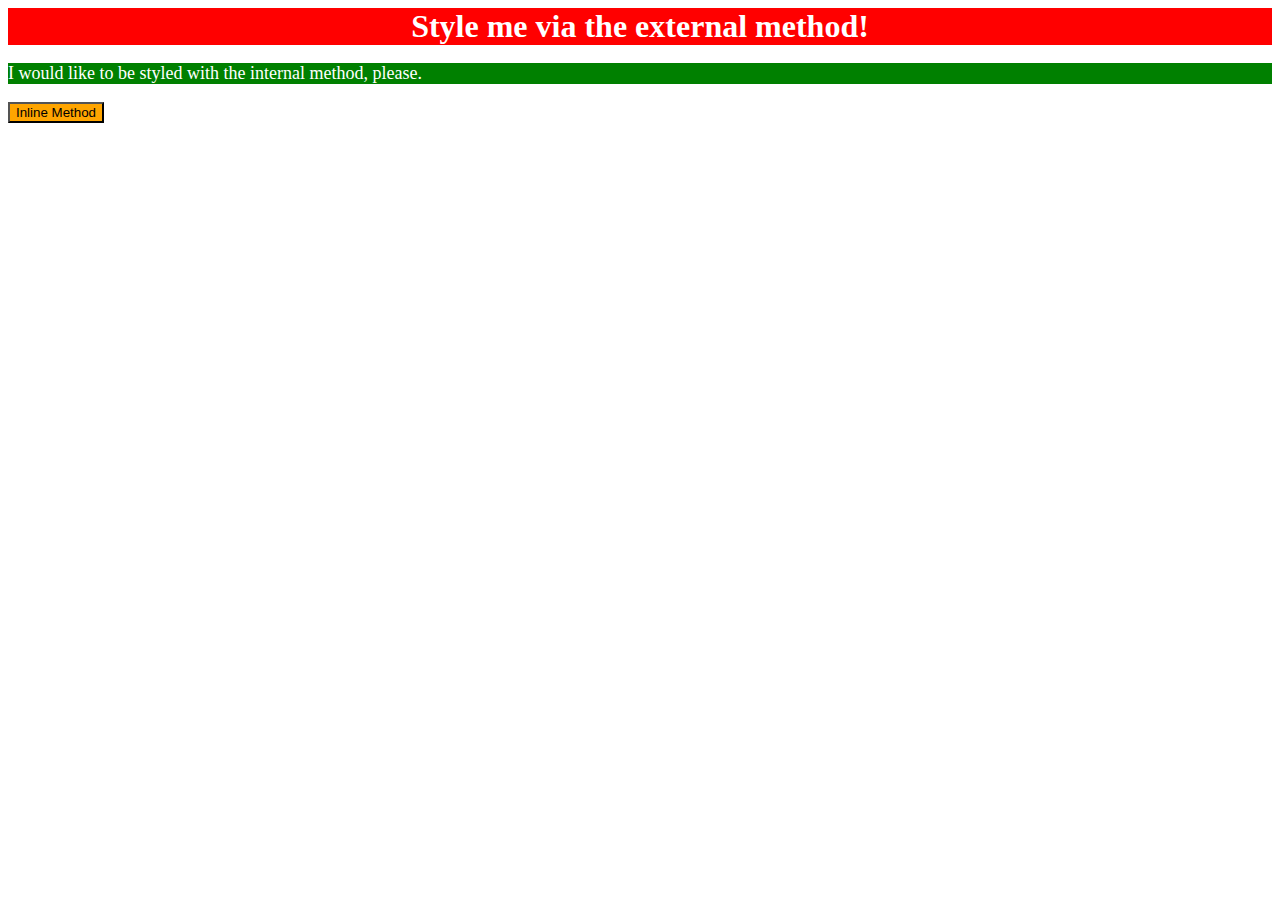
<file: foundations/01-css-methods/index.html>
<!DOCTYPE html>
<html lang="en">
  <head>
    <style>
      p {
        background-color: green;
        color: white;
        font-size: 18px;
      }
    </style>
    <meta charset="UTF-8">
    <meta http-equiv="X-UA-Compatible" content="IE=edge">
    <meta name="viewport" content="width=device-width, initial-scale=1.0">
    <title>Methods for Adding CSS</title>
    <link rel="stylesheet" href="style.css">
  </head>
  <body>
    <div>Style me via the external method!</div>
    <p>I would like to be styled with the internal method, please.</p>
    <button style="background-color: orange;font: size 18px;">Inline Method</button>
  </body>
</html>
</file>
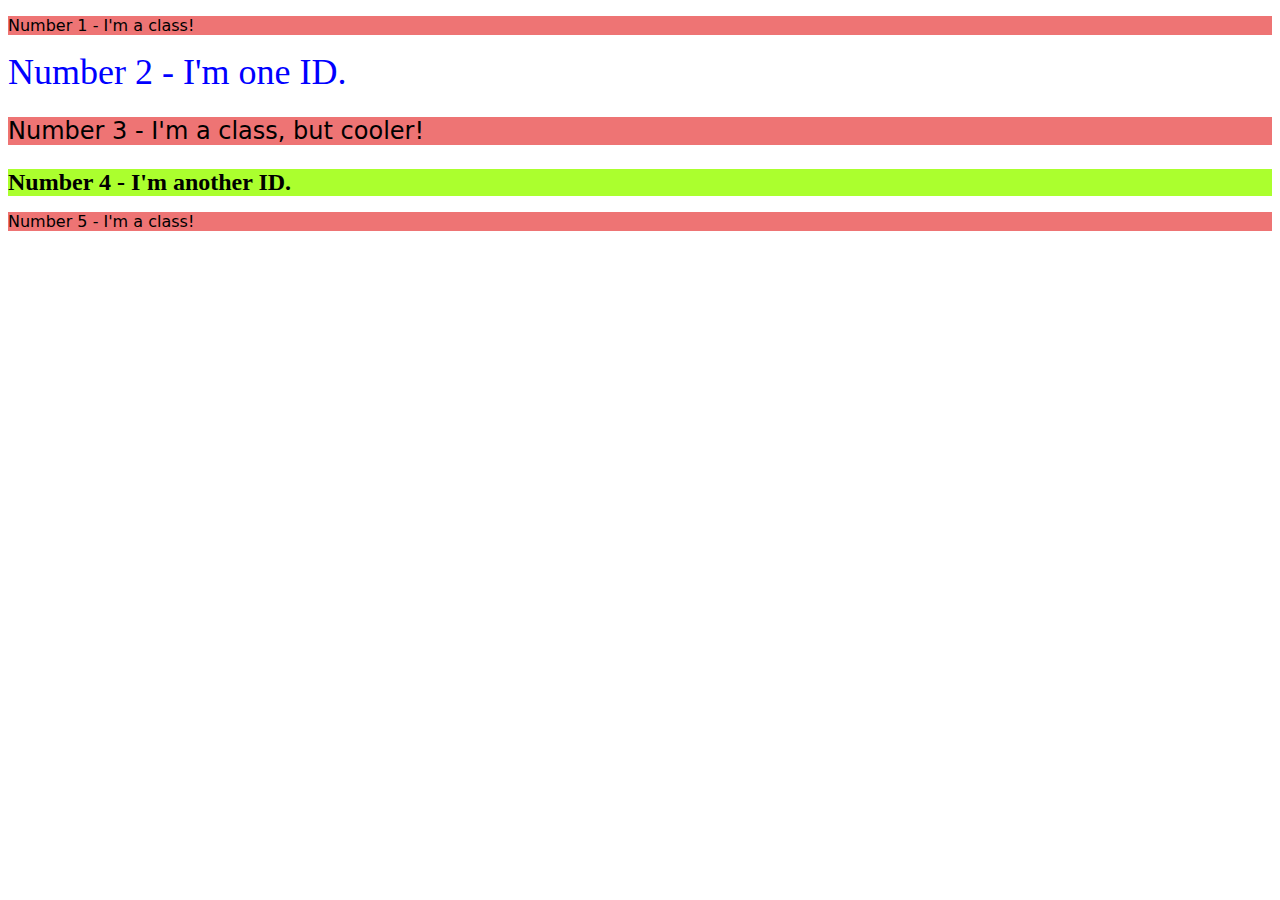
<file: foundations/02-class-id-selectors/index.html>
<!DOCTYPE html>
<html lang="en">
  <head>
    <meta charset="UTF-8">
    <meta http-equiv="X-UA-Compatible" content="IE=edge">
    <meta name="viewport" content="width=device-width, initial-scale=1.0">
    <title>Class and ID Selectors</title>
    <link rel="stylesheet" href="style.css">
  </head>
  <body>
    <p class="odd">Number 1 - I'm a class!</p>
    <div id="two">Number 2 - I'm one ID.</div>
    <p class="odd oddly">Number 3 - I'm a class, but cooler!</p>
    <div id="tree">Number 4 - I'm another ID.</div>
    <p class="odd">Number 5 - I'm a class!</p>
  </body>
</html>
</file>
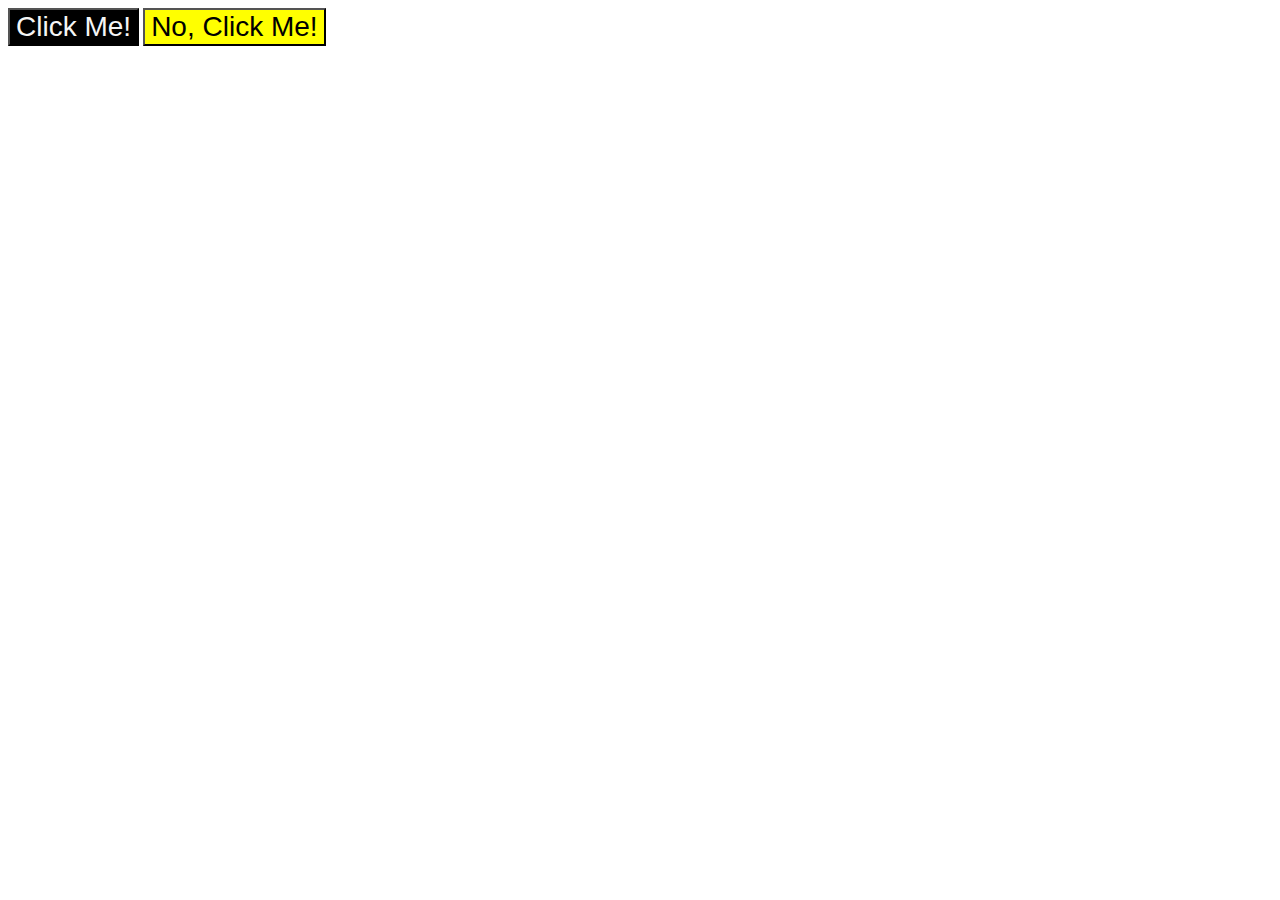
<file: foundations/03-grouping-selectors/index.html>
<!DOCTYPE html>
<html lang="en">
  <head>
    <meta charset="UTF-8">
    <meta http-equiv="X-UA-Compatible" content="IE=edge">
    <meta name="viewport" content="width=device-width, initial-scale=1.0">
    <title>Grouping Selectors</title>
    <link rel="stylesheet" href="style.css">
  </head>
  <body>
    <button class="vogel">Click Me!</button>
    <button class="lappen">No, Click Me!</button>
  </body>
</html>
</file>
<file: foundations/01-css-methods/style.css>
div {
  background-color: red;
  color: white;
  font-size: 32px;
  font-weight: bold;
  text-align: center;
}
</file>
<file: foundations/02-class-id-selectors/style.css>
.odd {
    font-family: Verdana,"DejaVu Sans",sans-serif;
    background-color: rgb(238, 116, 116)
    
}

.oddly{
    font-size : 24px
}

#two {
      color: #0000ff;
      font-size: 36px;
}

#tree {
     background-color: hsl(84,100%,59%);
     font-size: 24px;
     font-weight: bold;
     
}
</file>
<file: foundations/03-grouping-selectors/style.css>
.vogel{
    background: black;
    color: whitesmoke;
}

.lappen {
    background-color: yellow;
}

.lappen, 
.vogel {
    font-family: Helvetica, sans-serif,"Times New Roman";
    font-size: 28px;
}
</file>
